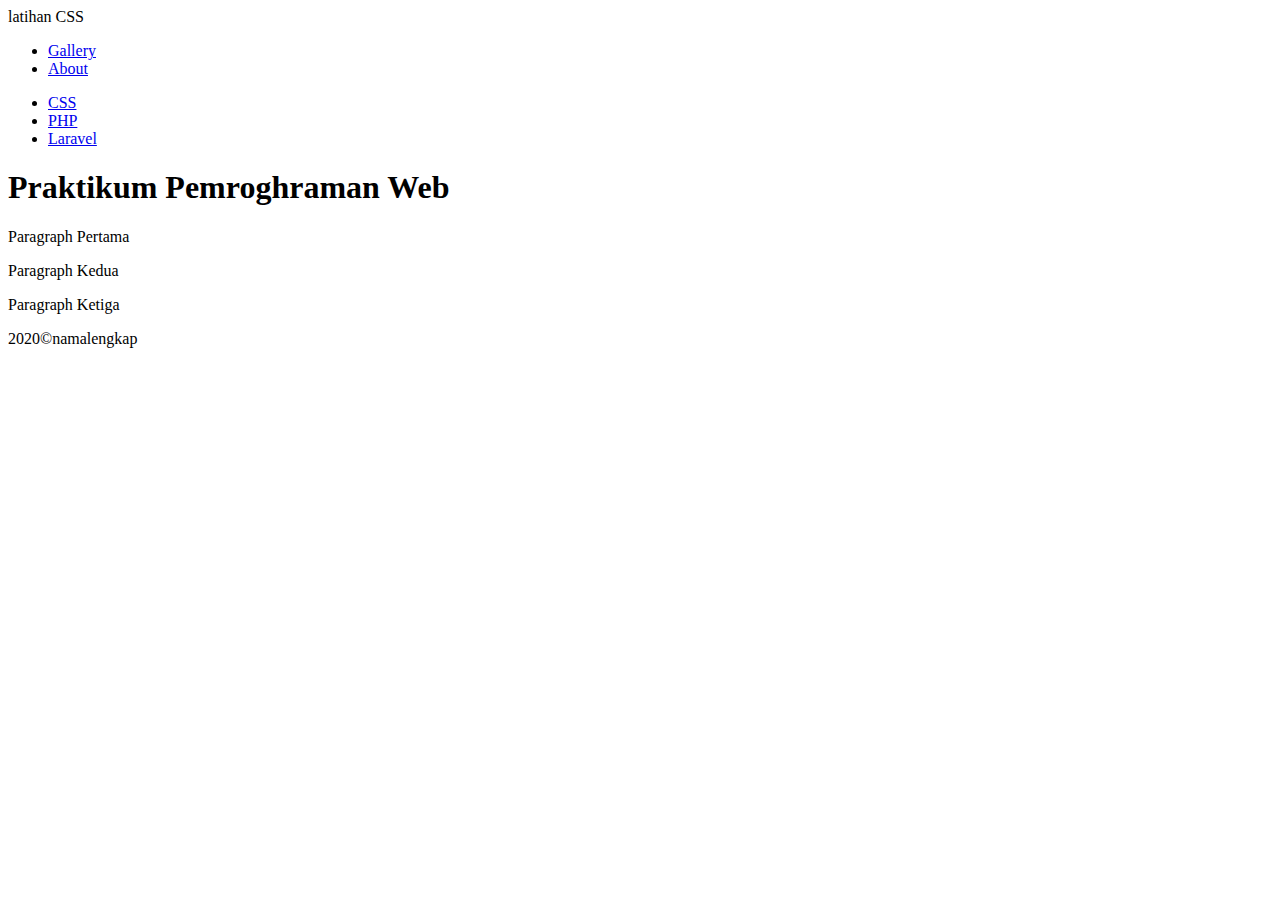
<file: Index.html>
<!DOCTYPE html>
<html lang="en">
<head>
  <tittle>latihan CSS</tittle>
 </head>
 <body>
  <div calss="navbar">
      <ul>
          <li><a href="#>Home</a></li>
          <li><a href="#>Gallery</a></li>
          <li><a href="#>Contact</a></li>
          <li><a href="#>About</a></li>
      </ul>
  </div>
  <div class="sidebar">
    <ul>
      <li><a href="#>HTML</a></li>
      <li><a href="#>CSS</a></li>
      <li><a href="#>CSS Preprocessor</a></li>
      <li><a href="#>PHP</a></li>
      <li><a href="#>Codeigniter</a></li>
      <li><a href="#>Laravel</a></li>
    </ul>
  </dv>
  <div class="content">
    <h1>Praktikum Pemroghraman Web</h1>
    <p>Paragraph Pertama</p>
    <p>Paragraph Kedua</p>
    <p>Paragraph Ketiga</p>
  </div>
  <div class="footer">
    <p>
    2020&copy;namalengkap
    </p>
  </div>
  
</body>
</html>
</file>
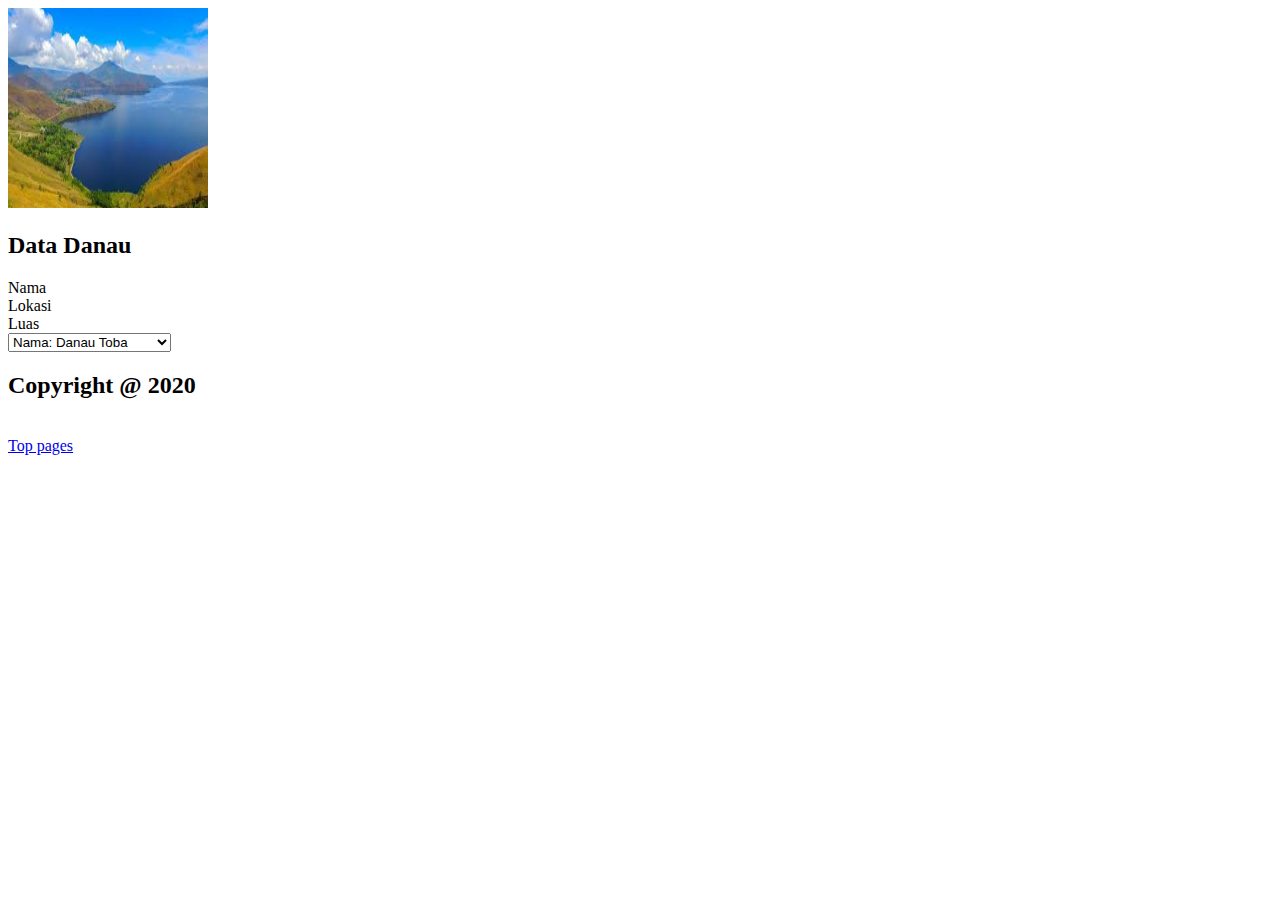
<file: Latihan1.html>
<!DOCTYPE html>
<html lang="en">
<head>
    <meta charset="UTF-8">
    <meta name="viewport" content="width=device-width, initial-scale=1.0">
    <title></title> 
</head>
<title> Latihan 1</title>
<body>
    <a name="top"></a>
    <header>
                <img src="[data-uri]" width="200" height="200">
    </header>   
    <nav>
                    <h2>Data Danau</h2>
                    <li>Nama</li>
                    <li>Lokasi</li>
                    <li>Luas</li>
                </ol> </th>
    </nav>
    <section>
                    <select>
                        <option value="Danau Toba">Nama: Danau Toba</option>
                        <option value="Sumatera Utara">Lokasi: Sumatera Utara</option>
                        <option value="1.130 km²">Luas: 1.130 km²</option>
                    </select>
    </section>
    <footer>
                <h2>Copyright @ 2020</h2> <br>
                <a href=#"top">Top pages</a>
    </footer>
</body>
</html>
</file>
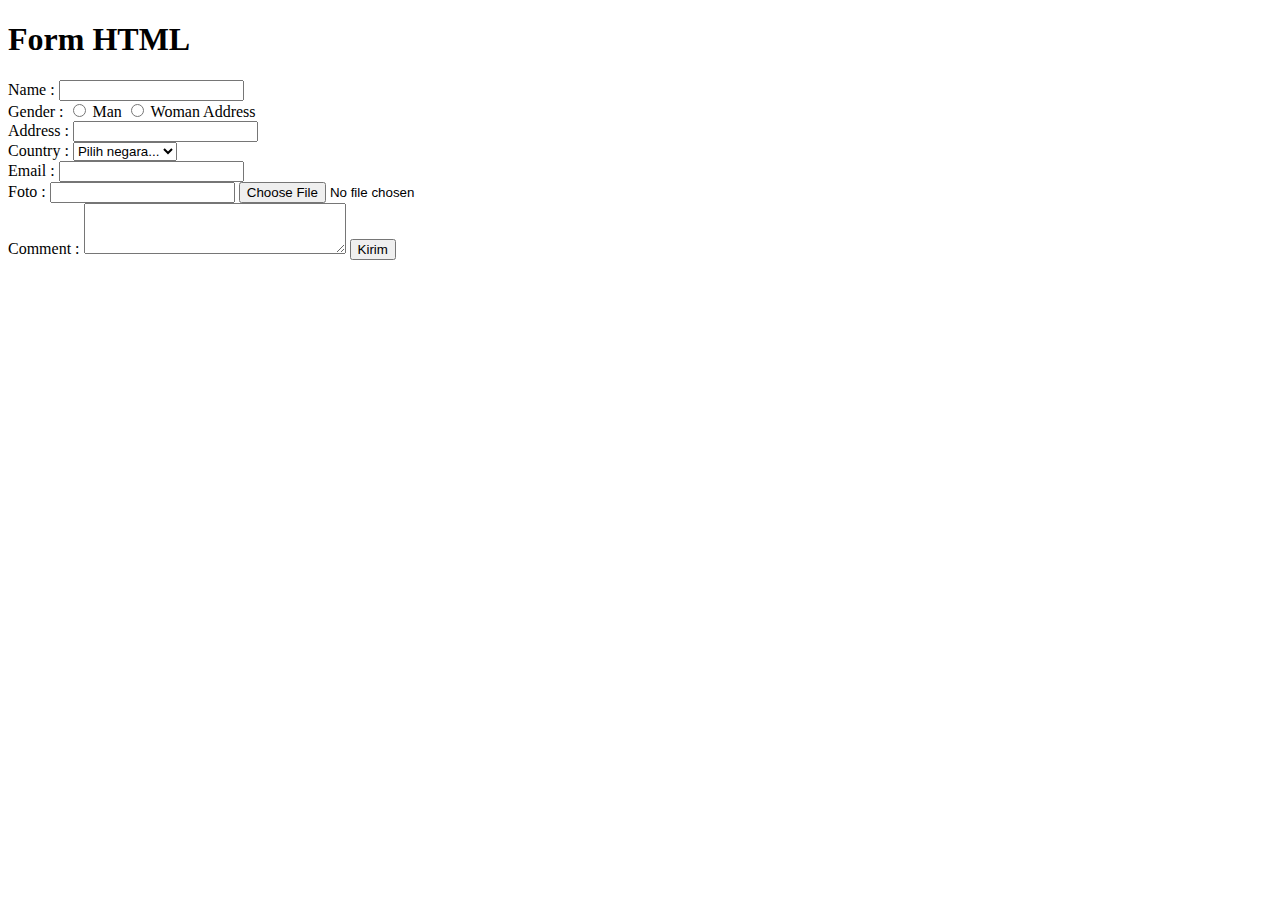
<file: Latihan2.html>
<!DOCTYPE html>
<html lang="en">

<head>
  <meta charset="UTF-8">
  <meta name="viewport" content="width=device-width, initial-scale=1.0">
  <title>Latihan2</title>
</head>

<body>
  <h1>Form HTML</h1>
  <form action="" method="$_GET">
    <label for="Name">Name : </label>
    <input type="text" name="name" id="">
    <br>
    <label for="gender">Gender : </label>
    <input type="radio" name="gender" id="Man" value="Man">
    <label for="Man">Man</label>
    <input type="radio" name="gender" id="Woman" value="Woman">
    <label for="Woman">Woman</label>
    <label for="addr">Address</label>
    <br>
    <label for="addr">Address : </label>
    <input type="text" name="addr" id="">
    <br>
    <label for="country">Country :</label>
    <select name="country" id="country">
      <option value="Pilih negara...">Pilih negara...</option>
      <option value="Indonesia">Indonesia</option>
    </select>
    <br>
    <label for="email">Email :</label>
    <input type="email" name="email" id="">
    <br>
    <label for="foto">Foto :</label>
    <input type="text" name="foto" id="">
    <input type="file" name="foto">
    <br>
    <label for="comment">Comment :</label>
    <textarea name="comment" id="" cols="30" rows="3"></textarea>
    <input type="submit" value="Kirim">
  </form>

</body>

</html>
</file>
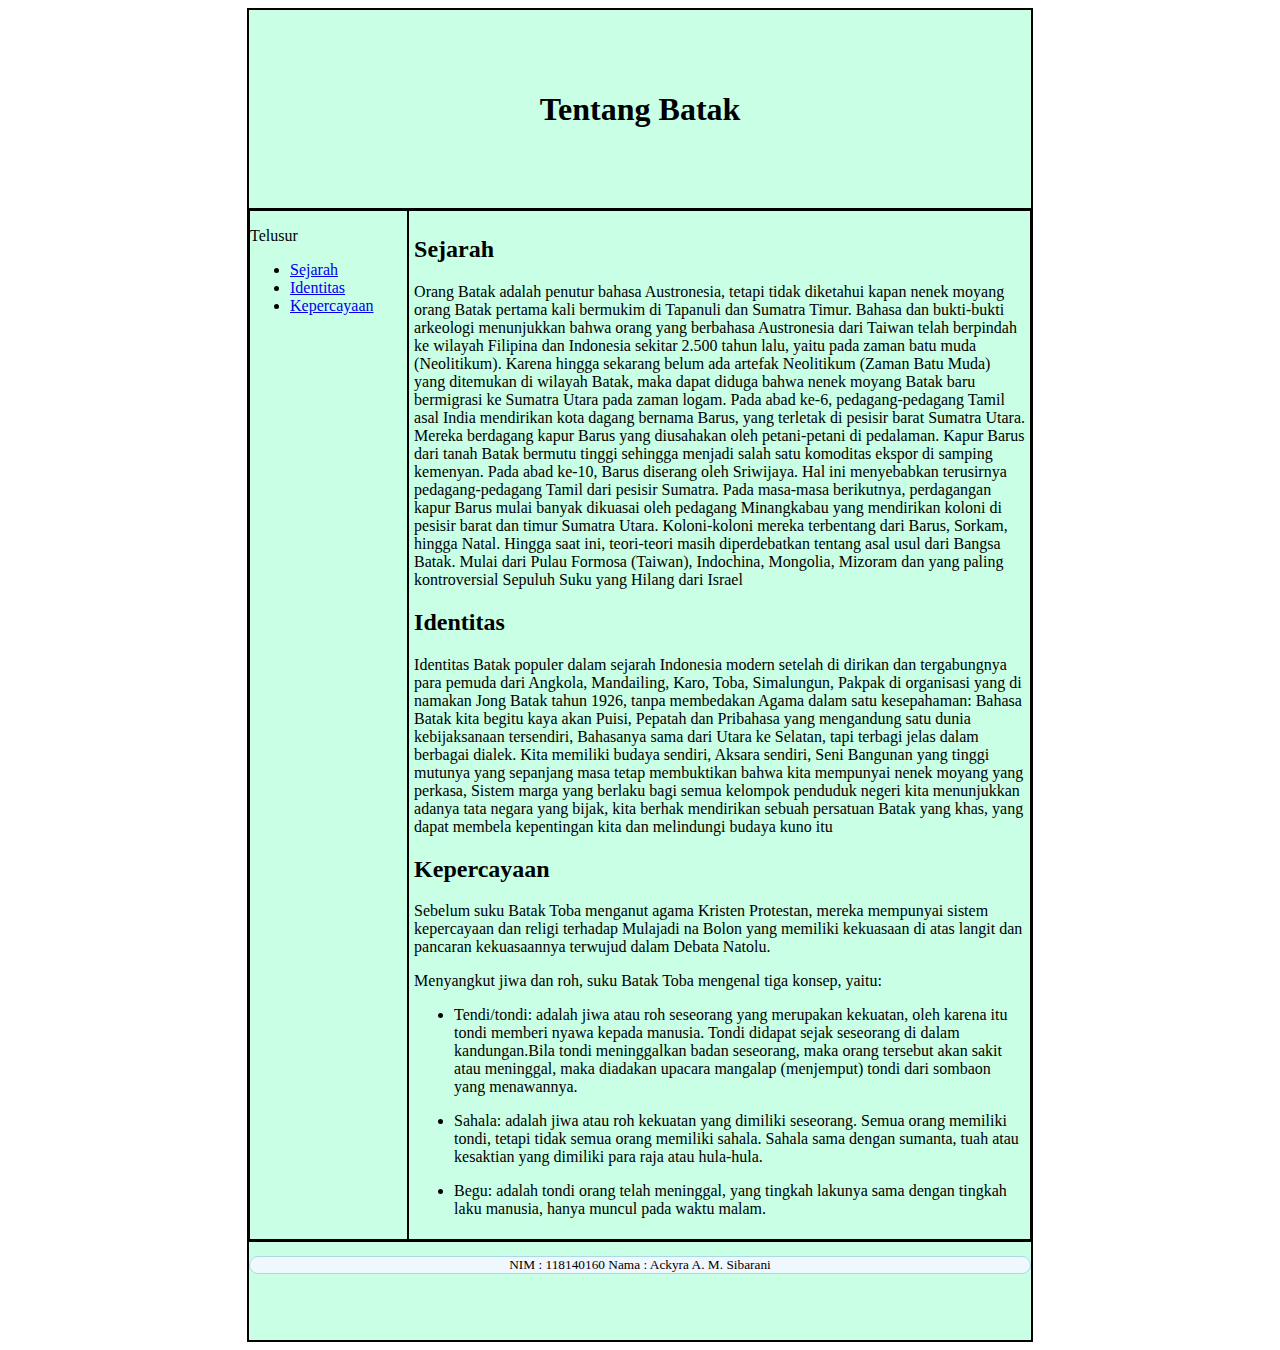
<file: Tugas1.html>
<!DOCTYPE html>
<html lang="en">
<head>
  <meta charset="UTF-8">
  <meta name="viewport" content="width=device-width, initial-scale=1.0">
  <title>Tugas1</title>
  <link rel="stylesheet" href="Tugas1.css">
</head>
<body>
  <div class="body">
  <header class="atas">
    <h1>Tentang Batak</h1>
  </header>
  <div class="container">
    <div class="kiri">
      <p>Telusur</p>
      <ul>
        <li><a href="#sejarah">Sejarah</a></li>
        <li><a href="#id">Identitas</a></li>
        <li><a href="#kepercayaan">Kepercayaan</a></li>
      </ul>
    </div>
    <div class="kanan">
      <h2 id="sejarah">Sejarah</h2>
      <p> Orang Batak adalah penutur bahasa Austronesia, tetapi tidak diketahui kapan nenek moyang orang Batak pertama kali bermukim di Tapanuli dan Sumatra Timur. Bahasa dan bukti-bukti arkeologi menunjukkan bahwa orang yang berbahasa Austronesia dari Taiwan telah berpindah ke wilayah Filipina dan Indonesia sekitar 2.500 tahun lalu, yaitu pada zaman batu muda (Neolitikum). Karena hingga sekarang belum ada artefak Neolitikum (Zaman Batu Muda) yang ditemukan di wilayah Batak, maka dapat diduga bahwa nenek moyang Batak baru bermigrasi ke Sumatra Utara pada zaman logam.

Pada abad ke-6, pedagang-pedagang Tamil asal India mendirikan kota dagang bernama Barus, yang terletak di pesisir barat Sumatra Utara. Mereka berdagang kapur Barus yang diusahakan oleh petani-petani di pedalaman. Kapur Barus dari tanah Batak bermutu tinggi sehingga menjadi salah satu komoditas ekspor di samping kemenyan. Pada abad ke-10, Barus diserang oleh Sriwijaya. Hal ini menyebabkan terusirnya pedagang-pedagang Tamil dari pesisir Sumatra. Pada masa-masa berikutnya, perdagangan kapur Barus mulai banyak dikuasai oleh pedagang Minangkabau yang mendirikan koloni di pesisir barat dan timur Sumatra Utara. Koloni-koloni mereka terbentang dari Barus, Sorkam, hingga Natal.

Hingga saat ini, teori-teori masih diperdebatkan tentang asal usul dari Bangsa Batak. Mulai dari Pulau Formosa (Taiwan), Indochina, Mongolia, Mizoram dan yang paling kontroversial Sepuluh Suku yang Hilang dari Israel </p>
      <h2 id="id">Identitas</h2>        
<p>Identitas Batak populer dalam sejarah Indonesia modern setelah di dirikan dan tergabungnya para pemuda dari Angkola, Mandailing, Karo, Toba, Simalungun, Pakpak di organisasi yang di namakan Jong Batak tahun 1926, tanpa membedakan Agama dalam satu kesepahaman: Bahasa Batak kita begitu kaya akan Puisi, Pepatah dan Pribahasa yang mengandung satu dunia kebijaksanaan tersendiri, Bahasanya sama dari Utara ke Selatan, tapi terbagi jelas dalam berbagai dialek. Kita memiliki budaya sendiri, Aksara sendiri, Seni Bangunan yang tinggi mutunya yang sepanjang masa tetap membuktikan bahwa kita mempunyai nenek moyang yang perkasa, Sistem marga yang berlaku bagi semua kelompok penduduk negeri kita menunjukkan adanya tata negara yang bijak, kita berhak mendirikan sebuah persatuan Batak yang khas, yang dapat membela kepentingan kita dan melindungi budaya kuno itu</p>
<h2 id="kepercayaan">Kepercayaan</h2>
<p>Sebelum suku Batak Toba menganut agama Kristen Protestan, mereka mempunyai sistem kepercayaan dan religi terhadap Mulajadi na Bolon yang memiliki kekuasaan di atas langit dan pancaran kekuasaannya terwujud dalam Debata Natolu. </p>
<p>Menyangkut jiwa dan roh, suku Batak Toba mengenal tiga konsep, yaitu: </p>
<ul>
  <li><p>Tendi/tondi: adalah jiwa atau roh seseorang yang merupakan kekuatan, oleh karena itu tondi memberi nyawa kepada manusia. Tondi didapat sejak seseorang di dalam kandungan.Bila tondi meninggalkan badan seseorang, maka orang tersebut akan sakit atau meninggal, maka diadakan upacara mangalap (menjemput) tondi dari sombaon yang menawannya.</p></li>
  <li><p>Sahala: adalah jiwa atau roh kekuatan yang dimiliki seseorang. Semua orang memiliki tondi, tetapi tidak semua orang memiliki sahala. Sahala sama dengan sumanta, tuah atau kesaktian yang dimiliki para raja atau hula-hula.</p></li>
  <li><p>Begu: adalah tondi orang telah meninggal, yang tingkah lakunya sama dengan tingkah laku manusia, hanya muncul pada waktu malam.</p></li>
</ul>
</div>
  </div>
  <div class="bawah">
  <footer>
    <p class="credit">NIM : 118140160     Nama : Ackyra A. M. Sibarani</p>
  </footer>
  </div>
</body>
</html>
</file>
<file: Tugas1.css>
.body {
  background-color: #C9FFE5;
  margin: auto;
  position: relative;
  width: 784px;
  height: fit-content;
  border: 1px black solid;
}

.atas {
  display: inline-flex;
  box-sizing: border-box;
  border: 1px black solid;
  width: 100%;
  height: 200px;
  background-image: url(https://www.bakermortgage.com/wp-content/uploads/2016/10/blog-bg.jpg);
  background-size: cover;
  margin-top: 0;
}


.atas h1 {
  margin: auto;
}

.container {
  display: inline-flex;
  width: 100%;
  height: fit-content;
  box-sizing: border-box;
  border: 1px black solid;
}

.kiri {
  box-sizing: border-box;
  border: 1px black solid;
  width: 200px;
  height: auto;
}

.kanan {
  padding: 5px;
  box-sizing: border-box;
  border: 1px black solid;
  width: 100%;
  height: auto;
}

.bawah {
  text-align: center;
  box-sizing: border-box;
  border: 1px black solid;
  height: 100px;
}
.credit {
  position: relative;
  vertical-align: text-bottom;
  font-size: 10pt;
  box-sizing: content-box;
  border: 1px lightblue solid;
  border-radius: 100px;
  background-color: aliceblue;
}
</file>
